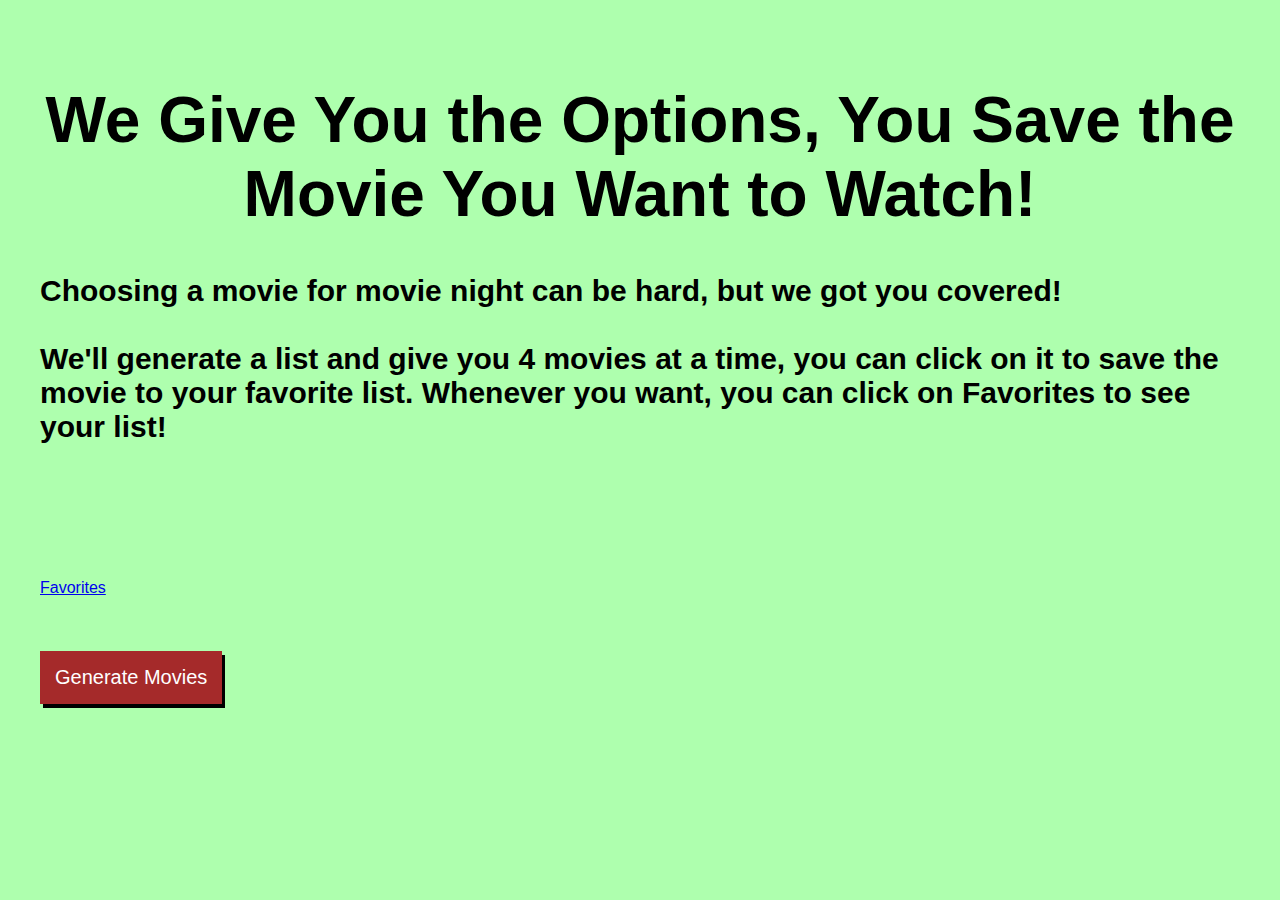
<file: index.html>
<!DOCTYPE html>
<html lang="en">
<head>
  <meta charset="UTF-8">
  <meta name="viewport" content="width=device-width, initial-scale=1.0">
  <title>Movie Recommendation and Voting App</title>
  <link rel="stylesheet" type="text/css" href="./style.css" /> 
</head>
<body>
  <!-- Home page -->
  <div class="homePage">
    <h1> We Give You the Options, You Save the Movie You Want to Watch!</h1>
    <h2> Choosing a movie for movie night can be hard, but we got you covered! 
      <br> <br>
        We'll generate a list and give you 4 movies at a time, you can click on it to save the movie to your favorite list.
        Whenever you want, you can click on Favorites to see your list!
    </h2>
    <br> <br>

    <br> <br> <br>
    <div class="userSet"></div>

    <div class="tabs">
      <a href="favorites.html" class="tab">Favorites</a>
    </div>

    <br> <br> <br>
    <button class="generatebtn"> Generate Movies </button>
    <br><br> <br>
    <div class="movieList"></div>
   
   
  </div>
  <script src="homepage.js"></script>
</body>
</html>
</file>
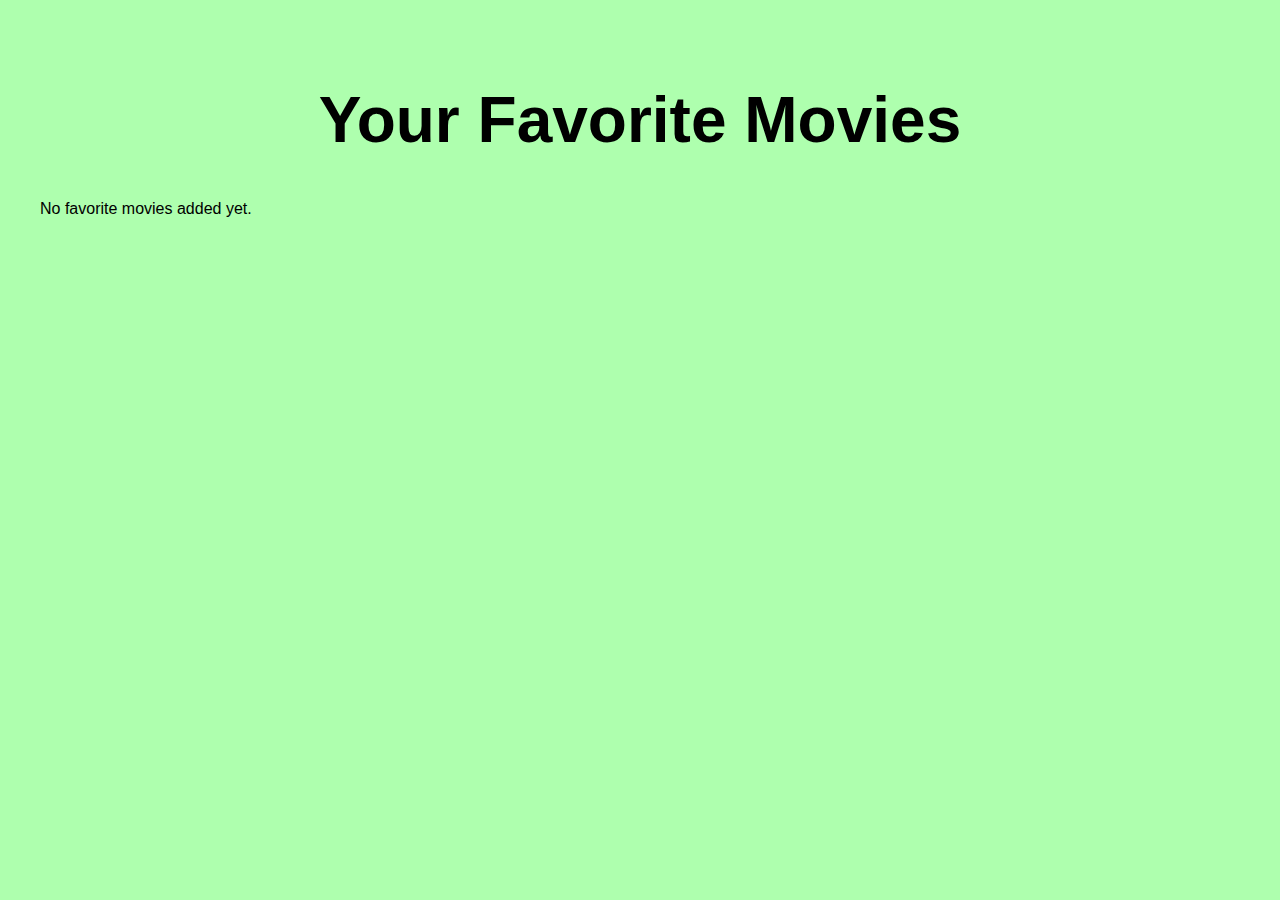
<file: favorites.html>
<!DOCTYPE html>
<html lang="en">
<head>
  <meta charset="UTF-8">
  <meta name="viewport" content="width=device-width, initial-scale=1.0">
  <title>Favorite Movies</title>
  <link rel="stylesheet" type="text/css" href="./style.css" /> 
</head>
<body>
  <!-- Favorites page -->
  <div class="favoritesPage">
    <h1>Your Favorite Movies</h1>
    <div class="favoriteMoviesList"></div>
  </div>
  <script src="favorites.js"></script>
</body>
</html>
</file>
<file: style.css>
/* General styles */
body {
  font-family: Arial, sans-serif;
  padding: 20px;
  margin: 20px auto;
  max-width: 1200px;
  background-color: rgb(174, 255, 174);
}

h1 {
  text-align: center;
  font-size: 64px;
}

h2 {
  text-align: left;
  font-size: 30px;
}

h3{
  text-align: center;
  font-size: 22px;
}


/* Home page styles */
.moviePoster{
  width: 150px;
  height: 210px;
}

.movieList {
  display: block;

}

.generatebtn, .dropbtn {
  background-color: brown;
  color: white;
  padding: 15px;
  font-size: 20px;
  border: none;
  cursor:pointer;
  box-shadow: 3px 4px black;
}

.dropbtn:hover, .dropbtn:focus {
  background-color: purple;
}

.dropdown {
  position: relative;
  display: inline-block;
}

.dropdown-content {
  display: none;
  position: center;
  background-color: whitesmoke;
  min-width: 160px;
  box-shadow: 0px 5px 10px 0px black;
  z-index: 1;
}

.dropdown-content a {
  color: black;
  padding: 10px 5px;
  text-decoration: none;
  display: block;
  font-size: 20px;
  text-align: center;
}

.dropdown-content a:hover {
  background-color: #ddd;
}

.show {display: block;}

.userButton {
  display: block;
  text-decoration: none;
  background-color: darkgoldenrod;
  font-size: 18px;
  text-align: center;
  color: white;
  padding: 10px;
  box-shadow: 2px 4px black;
  transition: 0.3s ease-in;
}

.userButton:hover {
  background-color: blue;
}

.userSet {
  display: flex;
  justify-content: space-between;
  margin-top: 20px;
  
}

/* Results page styles */
#resultsPage {
  padding: 20px;
}

.votingbutton {
  background-color: brown;
  color: white;
  padding: 15px;
  font-size: 20px;
  border: none;
  cursor:pointer;
  display: none;
}








/* Watched page styles */
#watchedPage {
  padding: 20px;
}

/* Media queries for responsiveness */
@media screen and (max-width: 767px) {
  /* Mobile devices */
  #homePage, #resultsPage, #watchedPage {
    padding: 10px;
  }
  h1 {
    text-align: center;
    font-size: 25px;
  }

  h2 {
    text-align:left;
    font-size: 16px;
  }
  
  .dropbtn {
    padding: 12px;
    font-size: 16px;
  }

  .dropdown-content a {
    font-size: 16px;
    text-align: center;
  }

  .userButton {
    font-size: 12px;
    text-align: center;
    padding: 10px;
  }
}

@media screen and (min-width: 768px) and (max-width: 1023px) {
  /* Tablet devices */
  #homePage, #resultsPage, #watchedPage {
    padding: 15px;
  }
}

@media screen and (min-width: 1024px) {
  /* Desktop devices */
  #homePage, #resultsPage, #watchedPage {
    max-width: 800px;
    margin: 0 auto;
    padding: 30px;
  }
}
</file>
